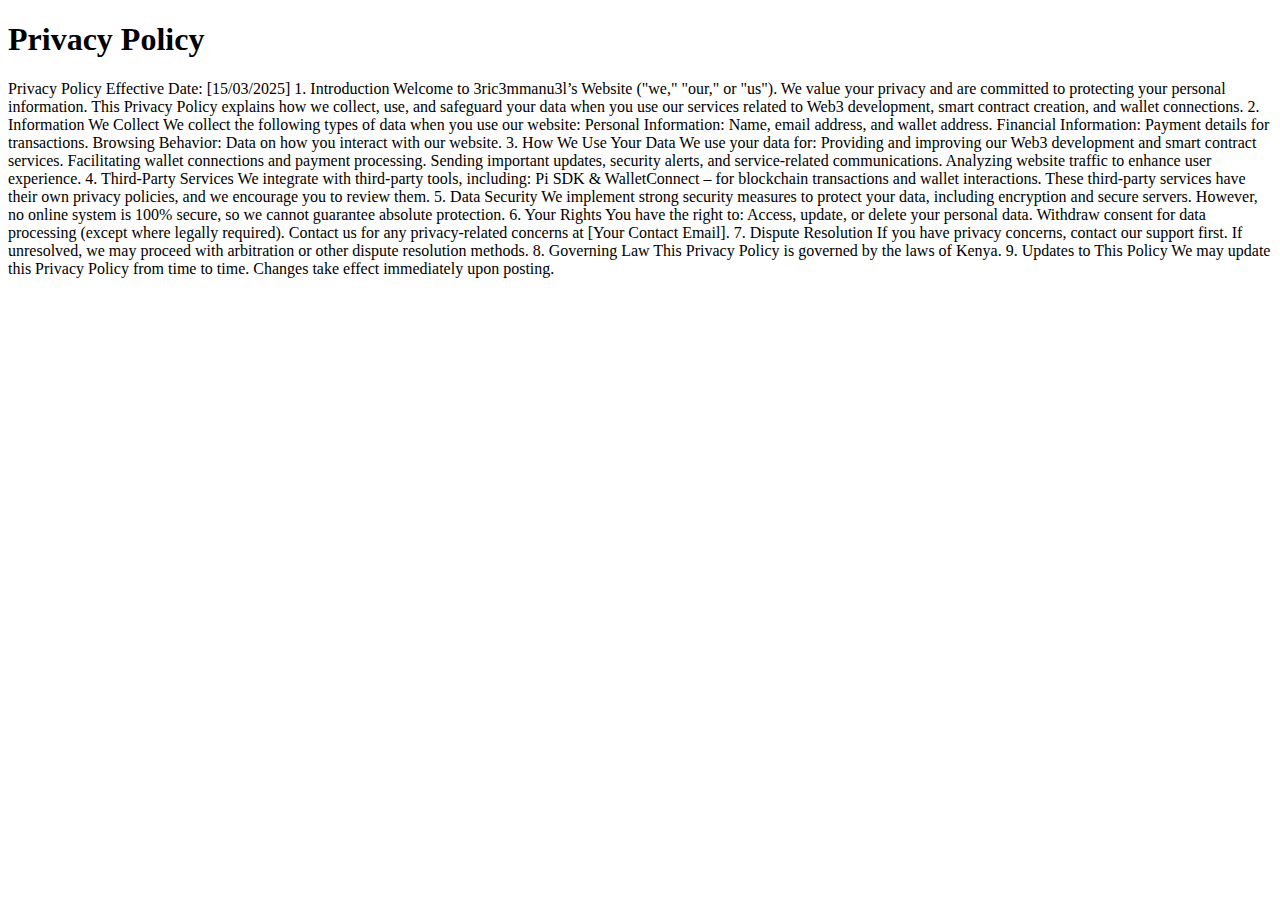
<file: privacy-policy.html>
<!DOCTYPE html>
<html lang="en">

<head>
    <meta charset="UTF-8">
    <meta name="viewport" content="width=device-width, initial-scale=1.0">
    <title>Privacy Policy</title>
</head>

<body>
    <h1>Privacy Policy</h1>
    <p>Privacy Policy

        Effective Date: [15/03/2025]

        1. Introduction

        Welcome to 3ric3mmanu3l’s Website ("we," "our," or "us"). We value your privacy and are committed to protecting
        your personal information. This Privacy Policy explains how we collect, use, and safeguard your data when you
        use our services related to Web3 development, smart contract creation, and wallet connections.

        2. Information We Collect

        We collect the following types of data when you use our website:


        Personal Information: Name, email address, and wallet address.

        Financial Information: Payment details for transactions.

        Browsing Behavior: Data on how you interact with our website.



        3. How We Use Your Data

        We use your data for:


        Providing and improving our Web3 development and smart contract services.

        Facilitating wallet connections and payment processing.

        Sending important updates, security alerts, and service-related communications.

        Analyzing website traffic to enhance user experience.



        4. Third-Party Services

        We integrate with third-party tools, including:


        Pi SDK & WalletConnect – for blockchain transactions and wallet interactions.
        These third-party services have their own privacy policies, and we encourage you to review them.



        5. Data Security

        We implement strong security measures to protect your data, including encryption and secure servers. However, no
        online system is 100% secure, so we cannot guarantee absolute protection.

        6. Your Rights

        You have the right to:


        Access, update, or delete your personal data.

        Withdraw consent for data processing (except where legally required).

        Contact us for any privacy-related concerns at [Your Contact Email].



        7. Dispute Resolution

        If you have privacy concerns, contact our support first. If unresolved, we may proceed with arbitration or other
        dispute resolution methods.

        8. Governing Law

        This Privacy Policy is governed by the laws of Kenya.

        9. Updates to This Policy

        We may update this Privacy Policy from time to time. Changes take effect immediately upon posting.


    </p>
</body>

</html>
</file>
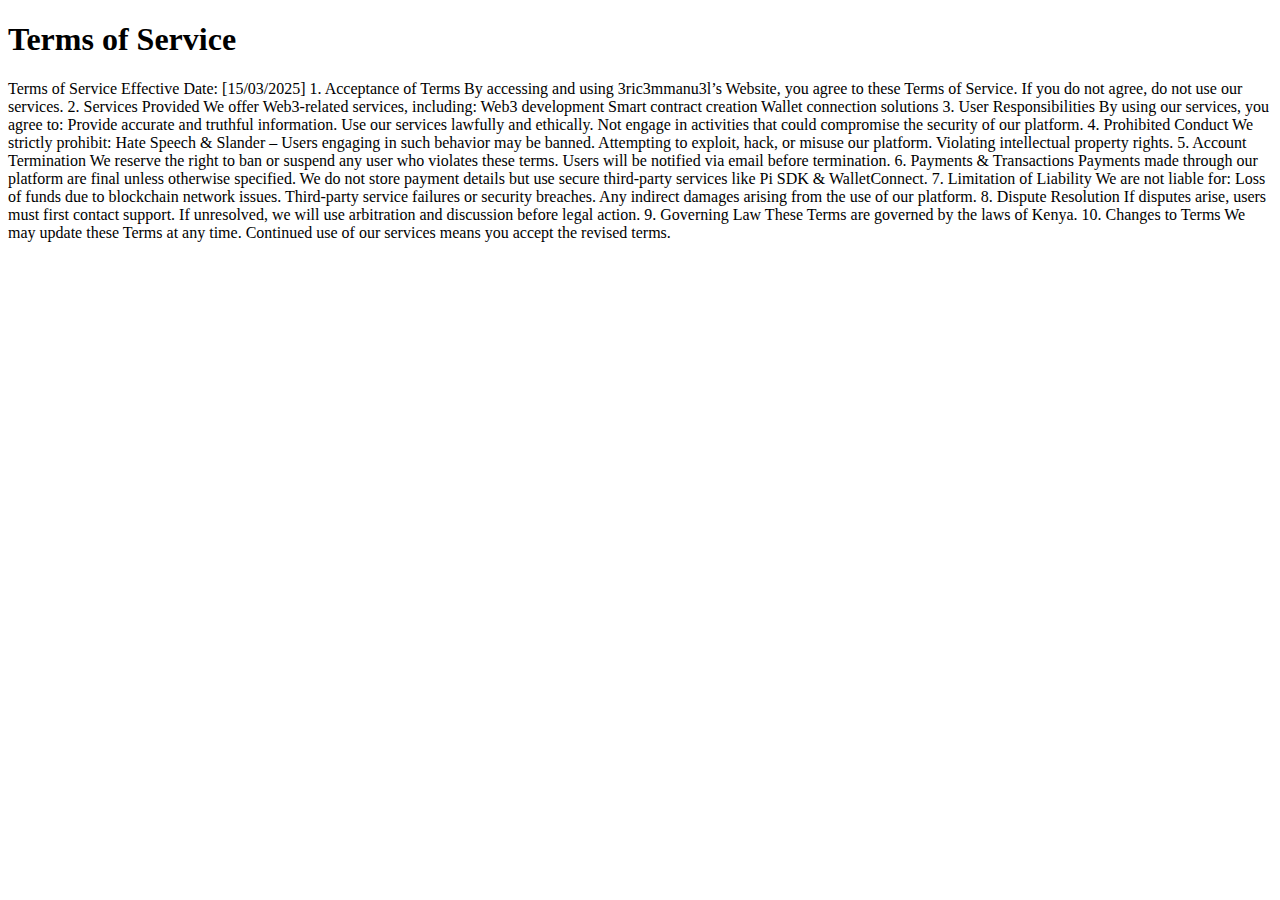
<file: Terms-of-service.html>
<!DOCTYPE html>
<html lang="en">

<head>
    <meta charset="UTF-8">
    <meta name="viewport" content="width=device-width, initial-scale=1.0">
    <title>Terms of Service</title>
</head>

<body>
    <h1>Terms of Service</h1>
    <p>Terms of Service

        Effective Date: [15/03/2025]

        1. Acceptance of Terms

        By accessing and using 3ric3mmanu3l’s Website, you agree to these Terms of Service. If you do not agree, do not
        use our services.

        2. Services Provided

        We offer Web3-related services, including:


        Web3 development

        Smart contract creation

        Wallet connection solutions



        3. User Responsibilities

        By using our services, you agree to:


        Provide accurate and truthful information.

        Use our services lawfully and ethically.

        Not engage in activities that could compromise the security of our platform.



        4. Prohibited Conduct

        We strictly prohibit:


        Hate Speech & Slander – Users engaging in such behavior may be banned.

        Attempting to exploit, hack, or misuse our platform.

        Violating intellectual property rights.



        5. Account Termination

        We reserve the right to ban or suspend any user who violates these terms. Users will be notified via email
        before termination.

        6. Payments & Transactions

        Payments made through our platform are final unless otherwise specified. We do not store payment details but use
        secure third-party services like Pi SDK & WalletConnect.

        7. Limitation of Liability

        We are not liable for:


        Loss of funds due to blockchain network issues.

        Third-party service failures or security breaches.

        Any indirect damages arising from the use of our platform.



        8. Dispute Resolution

        If disputes arise, users must first contact support. If unresolved, we will use arbitration and discussion
        before legal action.

        9. Governing Law

        These Terms are governed by the laws of Kenya.

        10. Changes to Terms

        We may update these Terms at any time. Continued use of our services means you accept the revised terms.
    </p>
</body>

</html>
</file>
